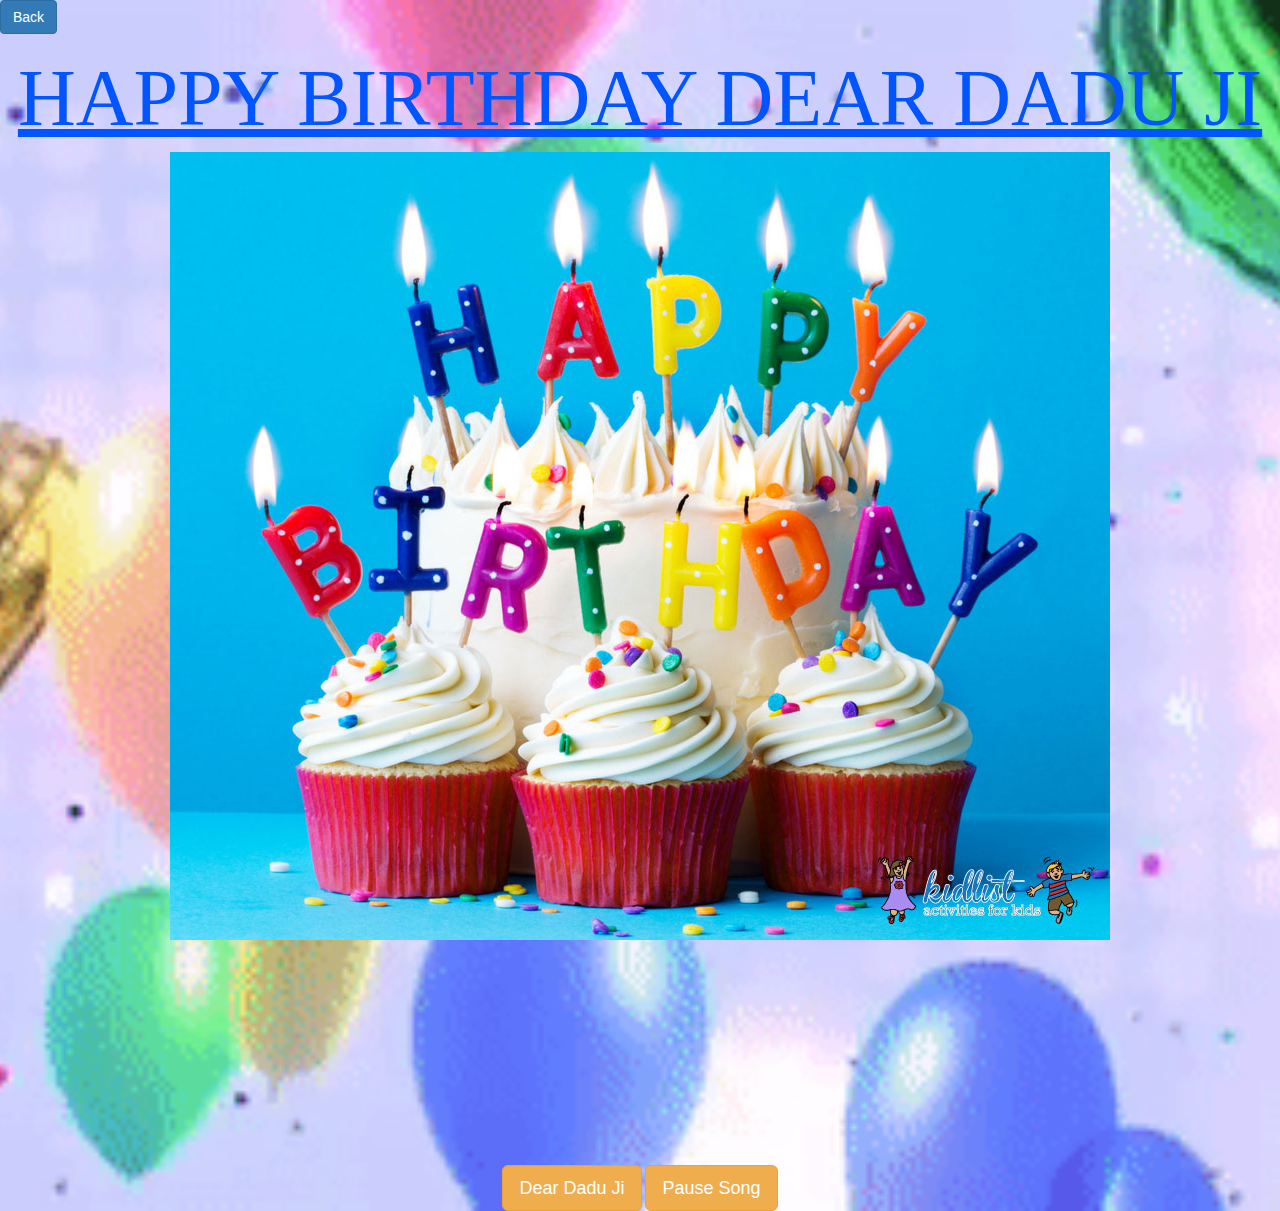
<file: index.html>
<!DOCTYPE html>
<html>
<head>
	<title>HAPPY BIRTHDAY DEAR DADU JI</title>
<link rel="stylesheet" href="style.css">
<script src="fabric.js"></script>

<link rel="stylesheet" href="https://maxcdn.bootstrapcdn.com/bootstrap/3.4.0/css/bootstrap.min.css">

<script src="https://ajax.googleapis.com/ajax/libs/jquery/3.4.1/jquery.min.js"></script>

<script src="https://maxcdn.bootstrapcdn.com/bootstrap/3.4.0/js/bootstrap.min.js"></script>

</head>
<body class="body_backgorund" onload="new_image()">
	<button class="btn btn-primary" onclick="back()"> Back</button>
	
	<center>
		<h1 id="heading">HAPPY BIRTHDAY DEAR DADU JI</h1>
		<img src="BirthdayImage.jpg" id="image">
		<br><br>
		<!--- Create canvas --->
		<canvas width="600" height="200" class="myCanvas"></canvas>

		<br>
		<!--- Create Bootstrap button --->
		<button class="btn btn-warning btn-lg" onclick="playSound()"> Dear Dadu Ji</button>
        <button class="btn btn-warning btn-lg" onclick="pauseSound()"> Pause Song</button>
	</center>
	<audio id="myAudio" src="Daddy.mp3"></audio>
	<script src="main.js"></script>
</body>
</html>
</file>
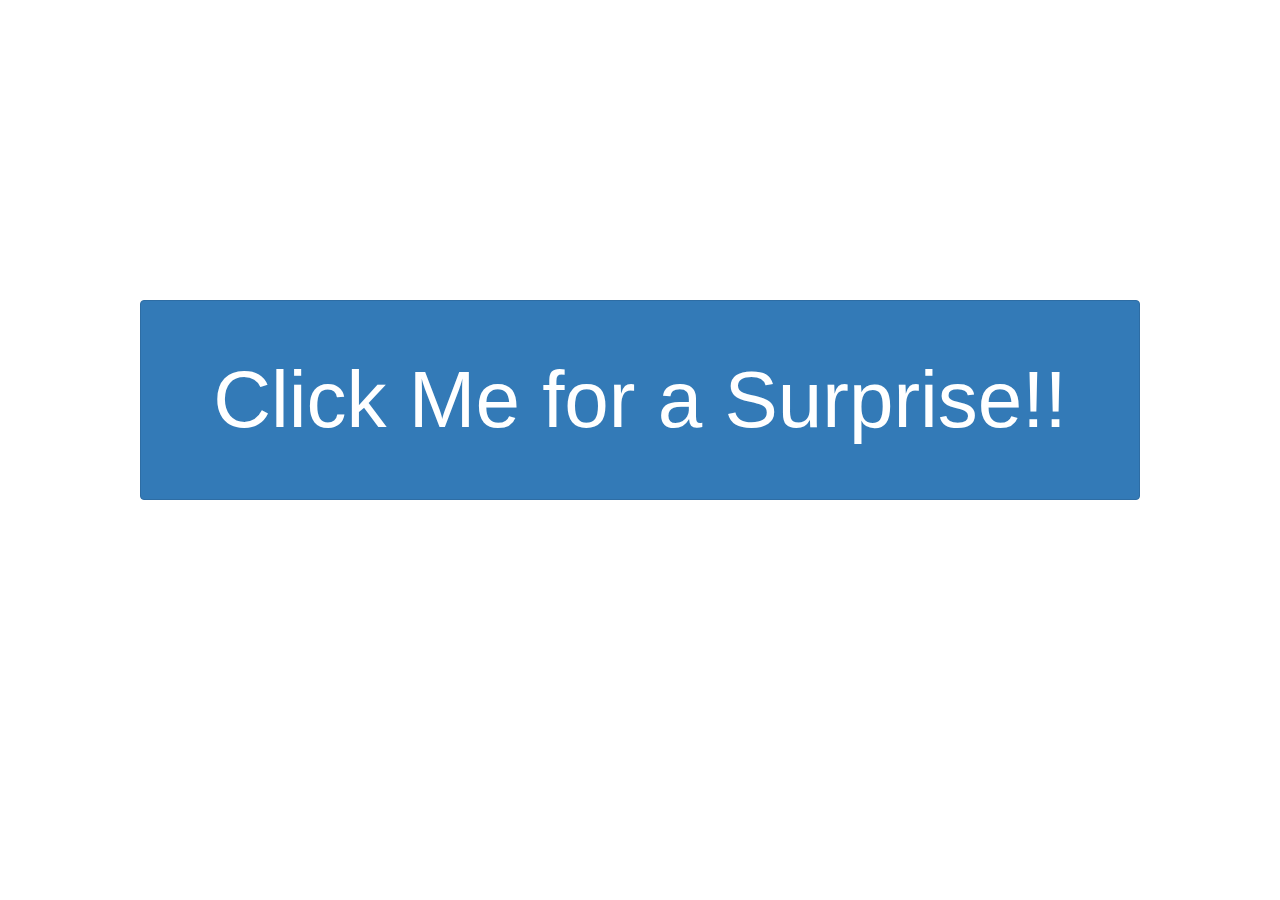
<file: new.html>
<!DOCTYPE html>
<html>
<head>
	<title>Birthday wishes</title>

<script src="fabric.js"></script>

<link rel="stylesheet" href="https://maxcdn.bootstrapcdn.com/bootstrap/3.4.0/css/bootstrap.min.css">

<script src="https://ajax.googleapis.com/ajax/libs/jquery/3.4.1/jquery.min.js"></script>

<script src="https://maxcdn.bootstrapcdn.com/bootstrap/3.4.0/js/bootstrap.min.js"></script>

</head>
<body>
	<center>
    <button type="button" class="btn btn-primary" onclick="newpage()" style="margin-top:300px; width:1000px; height:200px; font-size: 80px;">Click Me for a Surprise!!</button>
        <script>
            function newpage(){
                window.location="index.html";
            }
        </script>
    </center>
</body>
</html>
</file>
<file: style.css>
.body_backgorund 
{
    background-image:url(hOye.gif);
    background-position:center;
    background-size:cover;
}
#myCanvas
{
   border-radius:10px;
   background-color: white;
   border-style:ridge;
   border-color:darkviolet;
   text-decoration: inherit;
}

#heading {
    font-size: 80px;
    font-family:Georgia, 'Times New Roman', Times, serif;
    color: rgb(0, 85, 255);
    text-decoration: underline;
}

#image {
    border-color: black;
}
</file>
